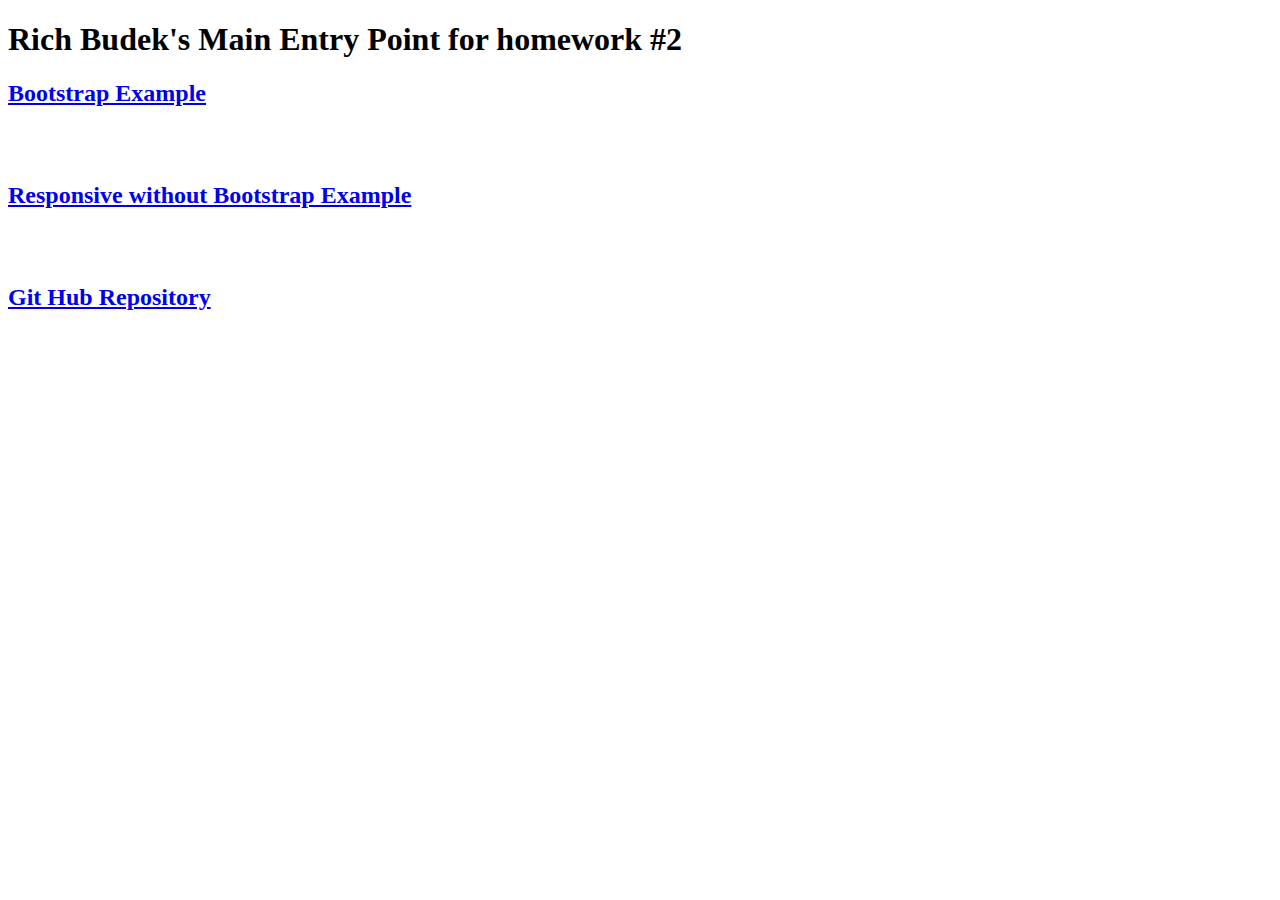
<file: index.html>
<!DOCTYPE html>
<html lang="eng-us">


<!--  index.html  of Homework #2 -->
<!--              main entry point for homework -->

<!-- by Rich Budek  01/26/2018        -->
<!-- for NU Bootcamp.  Homework #2    -->



<head>
    <meta charset="UTF-8">
    <meta name="viewport" content="width=device-width, initial-scale=1">
    <title>Rich Budek's Main Entry Point for Homework #2</title>
</head>

<body>

    <h1> Rich Budek's Main Entry Point for homework #2</h1>

    <h2>
        <a href="Bootstrap-Portfolio/index.html">Bootstrap Example</a>
    </h2>

    <h2>
        <p>
            <br>
        </p>
    </h2>

    <h2>
        <a href="Responsive-Portfolio/index.html">Responsive without Bootstrap Example</a>
    </h2>

    <h2>
        <p>
            <br>
        </p>
    </h2>
    <h2>
        <a href="https://github.com/RichBu/Homework_2">Git Hub Repository</a>
    </h2>
    <h1></h1>
</body>

</html>
</file>
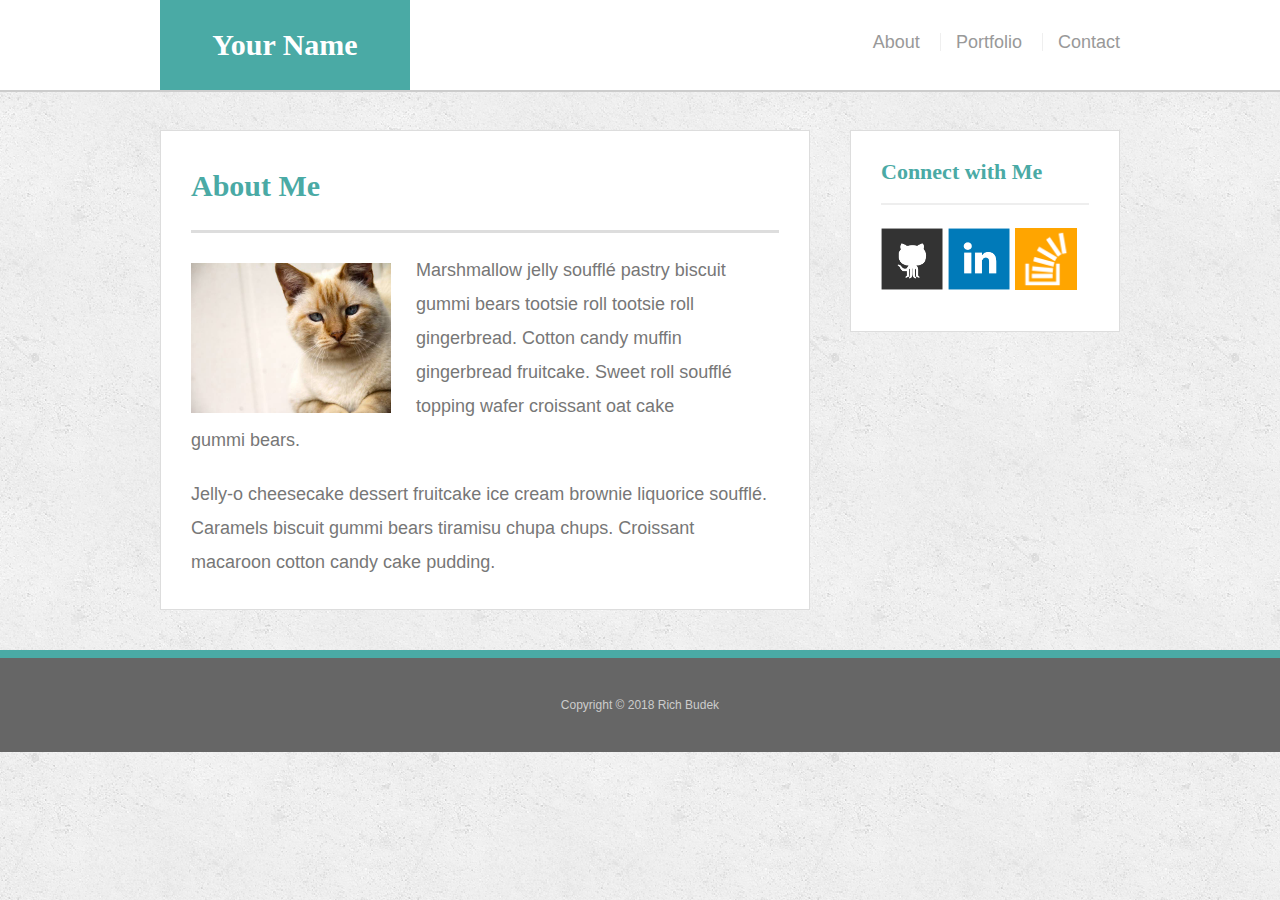
<file: Responsive-Portfolio/index.html>
<!doctype html>
<html lang="en-us">

<head>
  <meta charset="UTF-8">
  <meta name="viewport" content="width=device-width, initial-scale=1">
  <title>About | Rich Budek</title>
  <link rel="stylesheet" type="text/css" href="assets/css/reset.css">
  <link rel="stylesheet" type="text/css" href="assets/css/style.css">
</head>

<body>

  <header id="masthead">
    <div class="container">
      <a href="index.html" id="logo">Your Name</a>
      <nav>
        <a href="index.html">About</a>
        <a href="portfolio.html">Portfolio</a>
        <a href="contact.html">Contact</a>
      </nav>
    </div>
  </header>

  <div id="main-container" class="container">
    <section class="main-section">
      <h1>About Me</h1>

      <img src="assets/images/cat.jpg" class="auth-image" alt="Your Name">

      <p>Marshmallow jelly souffl&eacute; pastry biscuit gummi bears tootsie roll tootsie roll gingerbread. Cotton candy muffin gingerbread fruitcake. Sweet roll souffl&eacute; topping wafer croissant oat cake gummi&nbsp;bears.</p>

      <p>Jelly-o cheesecake dessert fruitcake ice cream brownie liquorice souffl&eacute;. Caramels biscuit gummi bears tiramisu chupa chups. Croissant macaroon cotton candy cake pudding.</p>

    </section>

    <section class="sidebar">
      <div id="connect">
        <h2>Connect with Me</h2>

        <a href="#"><img src="assets/images/github-128.png" class="social" alt="GitHub" /></a>
        <a href="#"><img src="assets/images/linkedin-128.png" class="social" alt="LinkedIn" /></a>
        <a href="#"><img src="assets/images/stackoverflow-128.png" class="social" alt="Stack Overflow" /></a>
      </div>
    </section>
  </div>

  <footer>
    <div class="container">
      Copyright &copy; 2018 Rich Budek
    </div>
  </footer>
</body>

</html>
</file>
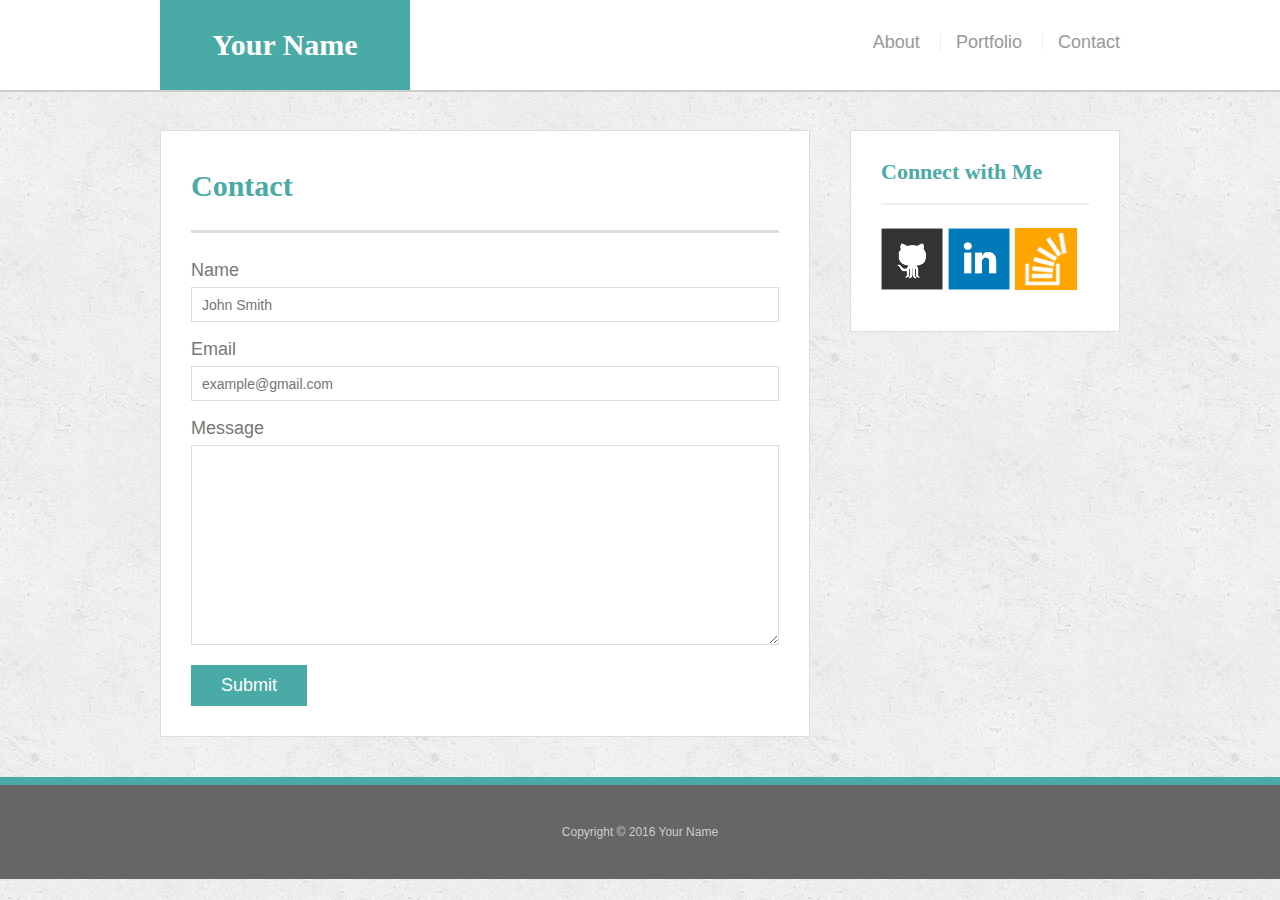
<file: Responsive-Portfolio/contact.html>
<!doctype html>
<html lang="en-us">

<head>
  <meta charset="UTF-8">
  <meta name="viewport" content="width=device-width, initial-scale=1">
  <title>Contact | Rich Budek</title>
  <link rel="stylesheet" type="text/css" href="assets/css/reset.css">
  <link rel="stylesheet" type="text/css" href="assets/css/style.css">
</head>

<body>

  <header id="masthead">
    <div class="container">
      <a href="index.html" id="logo">Your Name</a>
      <nav>
        <a href="index.html">About</a>
        <a href="portfolio.html">Portfolio</a>
        <a href="contact.html">Contact</a>
      </nav>
    </div>
  </header>

  <div id="main-container" class="container">
    <section class="main-section">
      <h1>Contact</h1>

      <form id="contact-form">
        <ul>
          <li>
            <label for="name">Name</label>
            <input type="text" id="name" name="name" placeholder="John Smith" required="required">
          </li>
          <li>
            <label for="email">Email</label>
            <input type="email" id="email" name="email" placeholder="example@gmail.com" required="required">
          </li>
          <li>
            <label for="message">Message</label>
            <textarea id="message" name="message" required="required"></textarea>
          </li>
        </ul>
        <input type="submit">
      </form>

    </section>

    <section class="sidebar">
      <div id="connect">
        <h2>Connect with Me</h2>

        <a href="#"><img src="assets/images/github-128.png" class="social" alt="GitHub" /></a>
        <a href="#"><img src="assets/images/linkedin-128.png" class="social" alt="LinkedIn" /></a>
        <a href="#"><img src="assets/images/stackoverflow-128.png" class="social" alt="Stack Overflow" /></a>
      </div>
    </section>
  </div>

  <footer>
    <div class="container">
      Copyright &copy; 2016 Your Name
    </div>
  </footer>
</body>

</html>
</file>
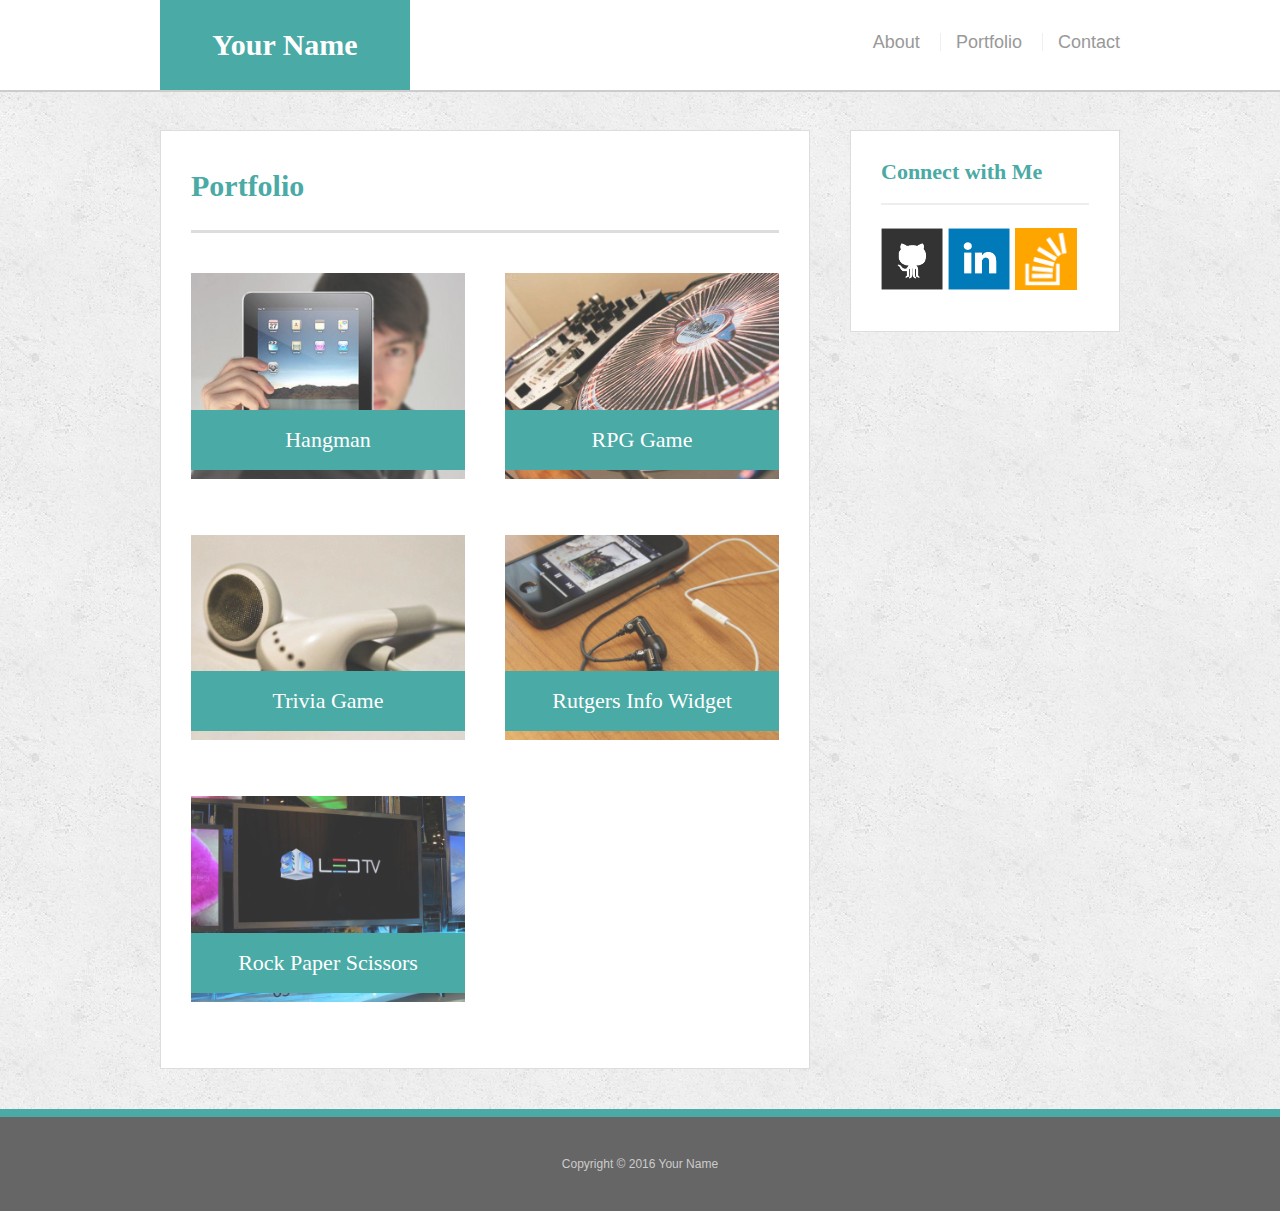
<file: Responsive-Portfolio/portfolio.html>
<!doctype html>
<html lang="en-us">

<head>
  <meta charset="UTF-8">
  <meta name="viewport" content="width=device-width, initial-scale=1">
    <title>Portfolio | Rich Budek</title>
  <link rel="stylesheet" type="text/css" href="assets/css/reset.css">
  <link rel="stylesheet" type="text/css" href="assets/css/style.css">
</head>

<body>

  <header id="masthead">
    <div class="container">
      <a href="index.html" id="logo">Your Name</a>
      <nav>
        <a href="index.html">About</a>
        <a href="portfolio.html">Portfolio</a>
        <a href="contact.html">Contact</a>
      </nav>
    </div>
  </header>

  <div id="main-container" class="container">
    <section class="main-section">
      <h1>Portfolio</h1>

      <div class="work">
        <img src="assets/images/technics-q-c-640-480-1.jpg" alt="hangman">

        <h3>Hangman</h3>
      </div>
      <div class="work">
        <img src="assets/images/technics-q-c-640-480-2.jpg" alt="RPG Game">

        <h3>RPG Game</h3>
      </div>
      <div class="work">
        <img src="assets/images/technics-q-c-640-480-5.jpg" alt="Trivia Game">

        <h3>Trivia Game</h3>
      </div>
      <div class="work">
        <img src="assets/images/technics-q-c-640-480-7.jpg" alt="Rutgers Info Widget">

        <h3>Rutgers Info Widget</h3>
      </div>
      <div class="work">
        <img src="assets/images/technics-q-c-640-480-9.jpg" alt="Rock Paper Scissors">

        <h3>Rock Paper Scissors</h3>
      </div>

    </section>

    <section class="sidebar">
      <div id="connect">
        <h2>Connect with Me</h2>

        <a href="#"><img src="assets/images/github-128.png" class="social" alt="GitHub" /></a>
        <a href="#"><img src="assets/images/linkedin-128.png" class="social" alt="LinkedIn" /></a>
        <a href="#"><img src="assets/images/stackoverflow-128.png" class="social" alt="Stack Overflow" /></a>
      </div>
    </section>
  </div>

  <footer>
    <div class="container">
      Copyright &copy; 2016 Your Name
    </div>
  </footer>
</body>

</html>
</file>
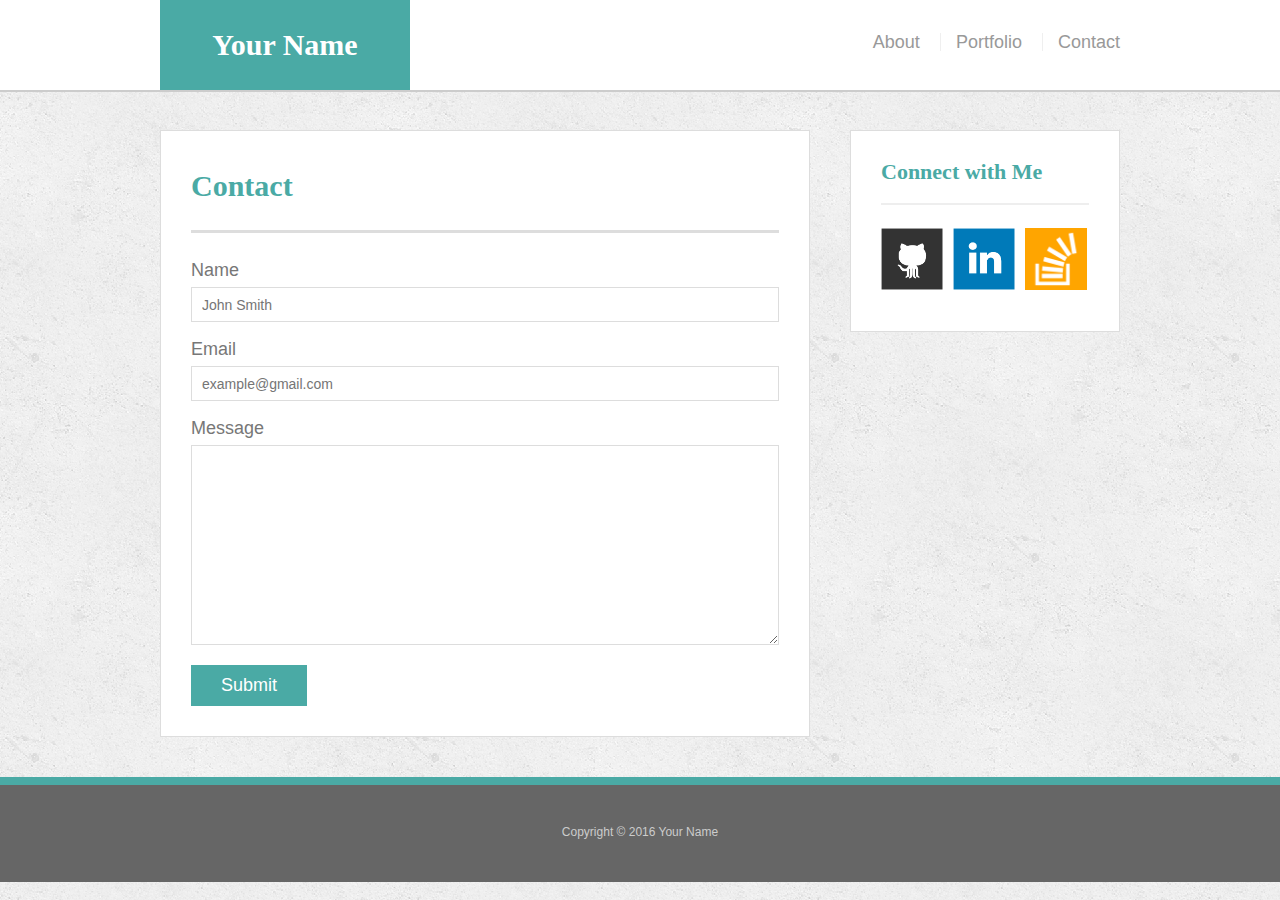
<file: Responsive-Portfolio/bonus/hover-styles.html>
<!doctype html>
<html lang="en-us">

<head>
  <meta charset="UTF-8">
  <title>Hover Styling</title>
  <link rel="stylesheet" type="text/css" href="assets/css/reset.css">
  <link rel="stylesheet" type="text/css" href="assets/css/style.css">
</head>

<body>

  <header id="masthead">
    <div class="container">
      <a href="#" id="logo">Your Name</a>
      <nav>
        <a href="#">About</a>
        <a href="#">Portfolio</a>
        <a href="#">Contact</a>
      </nav>
    </div>
  </header>

  <div id="main-container" class="container">
    <section class="main-section">
      <h1>Contact</h1>

      <form id="contact-form">
        <ul>
          <li>
            <label for="name">Name</label>
            <input type="text" id="name" name="name" placeholder="John Smith" required="required">
          </li>
          <li>
            <label for="email">Email</label>
            <input type="email" id="email" name="email" placeholder="example@gmail.com" required="required">
          </li>
          <li>
            <label for="message">Message</label>
            <textarea id="message" name="message" required="required"></textarea>
          </li>
        </ul>
        <input type="submit">
      </form>

    </section>

    <section class="sidebar">
      <div id="connect">
        <h2>Connect with Me</h2>

        <img src="assets/images/github-128.png" class="social" alt="Github">
        <img src="assets/images/linkedin-128.png" class="social" alt="LinkedIn">
        <img src="assets/images/stackoverflow-128.png" class="social" alt="Stack Overflow">
      </div>
    </section>
  </div>

  <footer>
    <div class="container">
      Copyright &copy; 2016 Your Name
    </div>
  </footer>
</body>

</html>
</file>
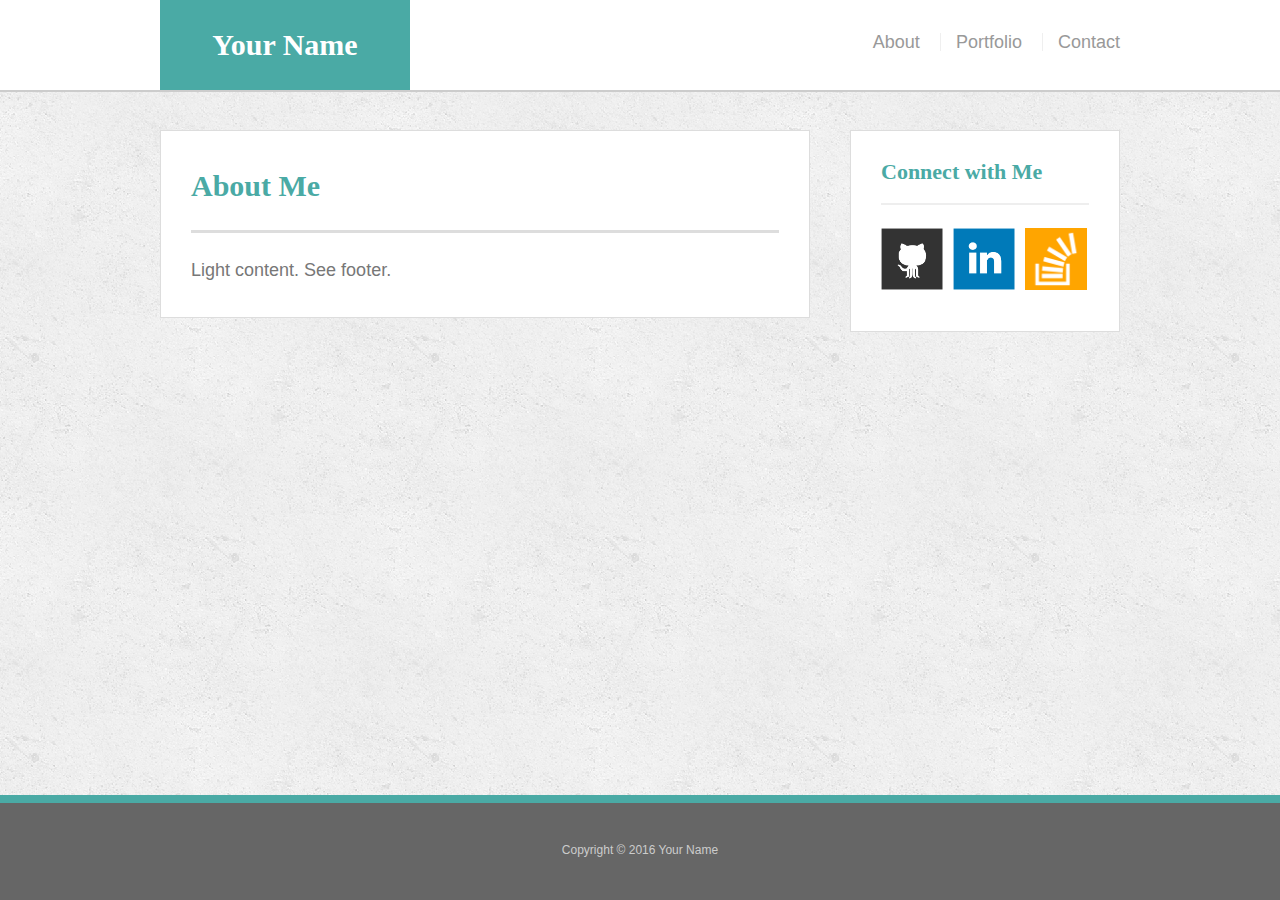
<file: Responsive-Portfolio/bonus/sticky-footer.html>
<!doctype html>
<html lang="en-us">

<head>
  <meta charset="UTF-8">
  <title>Sticky Footer</title>
  <link rel="stylesheet" type="text/css" href="assets/css/reset.css">
  <link rel="stylesheet" type="text/css" href="assets/css/style.css">
</head>

<body>

  <header id="masthead">
    <div class="container">
      <a href="#" id="logo">Your Name</a>
      <nav>
        <a href="#">About</a>
        <a href="#">Portfolio</a>
        <a href="#">Contact</a>
      </nav>
    </div>
  </header>

  <div class="wrapper">
    <div id="main-container" class="container">
      <section class="main-section">
        <h1>About Me</h1>

        <p>Light content. See footer.</p>

      </section>

      <section class="sidebar">
        <div id="connect">
          <h2>Connect with Me</h2>

          <img src="assets/images/github-128.png" class="social" alt="Github">
          <img src="assets/images/linkedin-128.png" class="social" alt="LinkedIn">
          <img src="assets/images/stackoverflow-128.png" class="social" alt="Stack Overflow">
        </div>
      </section>

      <div class="push"></div>
    </div>
  </div>

  <footer>
    <div class="container">
      Copyright &copy; 2016 Your Name
    </div>
  </footer>
</body>

</html>
</file>
<file: Responsive-Portfolio/assets/css/style.css>
body {
  font-family: Arial, "Helvetica Neue", Helvetica, sans-serif;
  font-size: 18px;
  line-height: 34px;
  color: #777;
  background: url("../images/concrete_seamless.png");
}

* {
  box-sizing: border-box;
}

/* general */

.container {
  width: 100%;
  max-width: 960px;
  margin: 0 auto;
  clear: both;
}

h1,
h2,
h3,
p {
  margin-bottom: 20px;
}

p:last-child {
  margin-bottom: 0;
}

h1,
h2,
h3 {
  font-family: Georgia, Times, "Times New Roman", serif;
  font-weight: 700;
  color: #4aaaa5;
}

h1 {
  padding-bottom: 20px;
  font-size: 30px;
  line-height: 49px;
  border-bottom: 3px solid #ddd;
}

h2,
h3 {
  font-size: 22px;
}

/* header */

#masthead {
  position: fixed;
  z-index: 99;
  width: 100%;
  margin: 0 0 30px;
  overflow: auto;
  color: #fff;
  background: #fff;
  border-bottom: 2px solid #ccc;
}

#logo {
  float: left;
  width: 250px;
  height: 90px;
  font-family: Georgia, Times, "Times New Roman", serif;
  font-size: 30px;
  font-weight: 700;
  line-height: 90px;
  color: #fff;
  text-align: center;
  text-decoration: none;
  background: #4aaaa5;
}

nav {
  float: right;
  margin-top: 25px;
}

nav a {
  display: inline-block;
  padding-left: 15px;
  margin-left: 15px;
  line-height: 18px;
  color: #999;
  text-decoration: none;
  border-left: 1px solid #efefef;
}

nav a:first-child {
  border-left: 0 none;
}

/* footer */

footer {
  padding: 30px 0;
  clear: both;
  font-size: 12px;
  color: #fff;
  color: #ccc;
  text-align: center;
  background: #666;
  border-top: 8px solid #4aaaa5;
}

/* sidebar */

.sidebar {
  float: right;
  width: 100%;
  max-width: 270px;
  padding: 30px;
  margin-bottom: 20px;
  background: #fff;
  border: 1px solid #ddd;
}

h3,
.sidebar h2 {
  padding-bottom: 20px;
  margin-bottom: 15px;
  line-height: 22px;
  border-bottom: 2px solid #eee;
}

.social {
  width: 62px;
  height: 62px;
  margin-top: 8px;
  margin-right: 5px;
}

.social:last-child {
  margin-right: 0;
}

/* main */

#main-container {
  padding-top: 130px;
}

.main-section {
  float: left;
  width: 100%;
  max-width: 650px;
  padding: 30px;
  margin: 0 0 40px;
  background: #fff;
  border: 1px solid #ddd;
}

/* portfolio page */

.work {
  position: relative;
  float: left;
  width: 274px;
  margin: 20px 0 25px;
  overflow: auto;
}

.work:nth-child(even) {
  margin-right: 40px;
}

.work img {
  width: 100%;
  border: 0 none;
  opacity: 0.8;
}

.work h3 {
  position: absolute;
  bottom: 20px;
  width: 100%;
  padding: 15px;
  margin-bottom: 0;
  font-weight: 300;
  line-height: 30px;
  color: #fff;
  text-align: center;
  background: #4aaaa5;
  border-bottom: 0;
}

.auth-image {
  float: left;
  width: 200px;
  height: auto;
  margin-top: 10px;
  margin-right: 25px;
}

/* contact page */

#contact-form ul {
  margin-bottom: 20px;
}

#contact-form li {
  margin-bottom: 10px;
}

label,
input[type=text],
input[type=email],
textarea {
  display: block;
  width: 100%;
}

input[type=text],
input[type=email],
textarea {
  height: 35px;
  padding: 0 10px;
  font-size: 14px;
  border: 1px solid #ddd;
}

textarea {
  height: 200px;
}

input[type=submit] {
  padding: 10px 30px;
  font-size: 18px;
  color: #fff;
  cursor: pointer;
  background: #4aaaa5;
  border: 0 none;
}

/* media queries to add responsiveness without using Bootstrap  */
@media screen and (max-width:968px) {
  .container {
    max-width: 960px
  }
  .main-section {
    max-width: 650px;
  }
  .body {
    /* no changes for now */
  }
}

@media screen and (max-width:768px) {
  .container {
    max-width: 760px
  }
  .main-section {
    max-width: 650px;
  }
  .body {
    /* no changes */
  }
}

@media screen and (max-width:640px) {
  .container {
    max-width: 640px
  }
  .main-section {
    max-width: 400px;
  }
  .body {
    /* no change but leave here just "in case" 
  }
}
</file>
<file: Responsive-Portfolio/bonus/assets/css/style.css>
body {
  font-family: Arial, "Helvetica Neue", Helvetica, sans-serif;
  font-size: 18px;
  line-height: 34px;
  color: #777;
  background: url("../images/concrete_seamless.png");
}

* {
  box-sizing: border-box;
  margin: 0;
}

/* sticky footer styling */

/* https://css-tricks.com/snippets/css/sticky-footer/ */

html,
body {
  height: 100%;
}

.wrapper {
  height: auto !important;
  height: 100%;
  min-height: 100%;
  margin: 0 auto -105px;
}

footer,
.push {
  height: 105px;
}

/* end sticky footer styling */

/* start hover styling */

#logo:hover,
input[type=submit]:hover {
  background: #5e7f7e;
}

nav a:hover {
  color: #5e7f7e;
}

.social:hover {
  cursor: pointer;
  opacity: 0.8;
}

/* end hover styling */

/* general styling */

.container {
  width: 100%;
  max-width: 960px;
  margin: 0 auto;
  clear: both;
}

h1,
h2,
h3,
p {
  margin-bottom: 20px;
}

p:last-child {
  margin-bottom: 0;
}

h1,
h2,
h3 {
  font-family: Georgia, Times, "Times New Roman", serif;
  font-weight: 700;
  color: #4aaaa5;
}

h1 {
  padding-bottom: 20px;
  font-size: 30px;
  line-height: 49px;
  border-bottom: 3px solid #ddd;
}

h2,
h3 {
  font-size: 22px;
}

/* header */

#masthead {
  position: fixed;
  z-index: 99;
  width: 100%;
  margin: 0 0 30px;
  overflow: auto;
  color: #fff;
  background: #fff;
  border-bottom: 2px solid #ccc;
}

#logo {
  float: left;
  width: 250px;
  height: 90px;
  font-family: Georgia, Times, "Times New Roman", serif;
  font-size: 30px;
  font-weight: 700;
  line-height: 90px;
  color: #fff;
  text-align: center;
  text-decoration: none;
  background: #4aaaa5;
}

nav {
  float: right;
  margin-top: 25px;
}

nav a {
  display: inline-block;
  padding-left: 15px;
  margin-left: 15px;
  line-height: 18px;
  color: #999;
  text-decoration: none;
  border-left: 1px solid #efefef;
}

nav a:first-child {
  border-left: 0 none;
}

/* footer */

footer {
  padding: 30px 0;
  clear: both;
  font-size: 12px;
  color: #fff;
  color: #ccc;
  text-align: center;
  background: #666;
  border-top: 8px solid #4aaaa5;
}

/* sidebar */

.sidebar {
  float: right;
  width: 100%;
  max-width: 270px;
  padding: 30px;
  margin-bottom: 20px;
  background: #fff;
  border: 1px solid #ddd;
}

h3,
.sidebar h2 {
  padding-bottom: 20px;
  margin-bottom: 15px;
  line-height: 22px;
  border-bottom: 2px solid #eee;
}

.social {
  width: 62px;
  height: 62px;
  margin-top: 8px;
  margin-right: 5px;
}

.social:last-child {
  margin-right: 0;
}

/* main */

#main-container {
  padding-top: 130px;
}

.main-section {
  float: left;
  width: 100%;
  max-width: 650px;
  padding: 30px;
  margin: 0 0 40px;
  background: #fff;
  border: 1px solid #ddd;
}

/* contact page */

#contact-form ul {
  margin-bottom: 20px;
}

#contact-form li {
  margin-bottom: 10px;
}

label,
input[type=text],
input[type=email],
textarea {
  display: block;
  width: 100%;
}

input[type=text],
input[type=email],
textarea {
  height: 35px;
  padding: 0 10px;
  font-size: 14px;
  border: 1px solid #ddd;
}

textarea {
  height: 200px;
}

input[type=submit] {
  padding: 10px 30px;
  font-size: 18px;
  color: #fff;
  cursor: pointer;
  background: #4aaaa5;
  border: 0 none;
}
</file>
